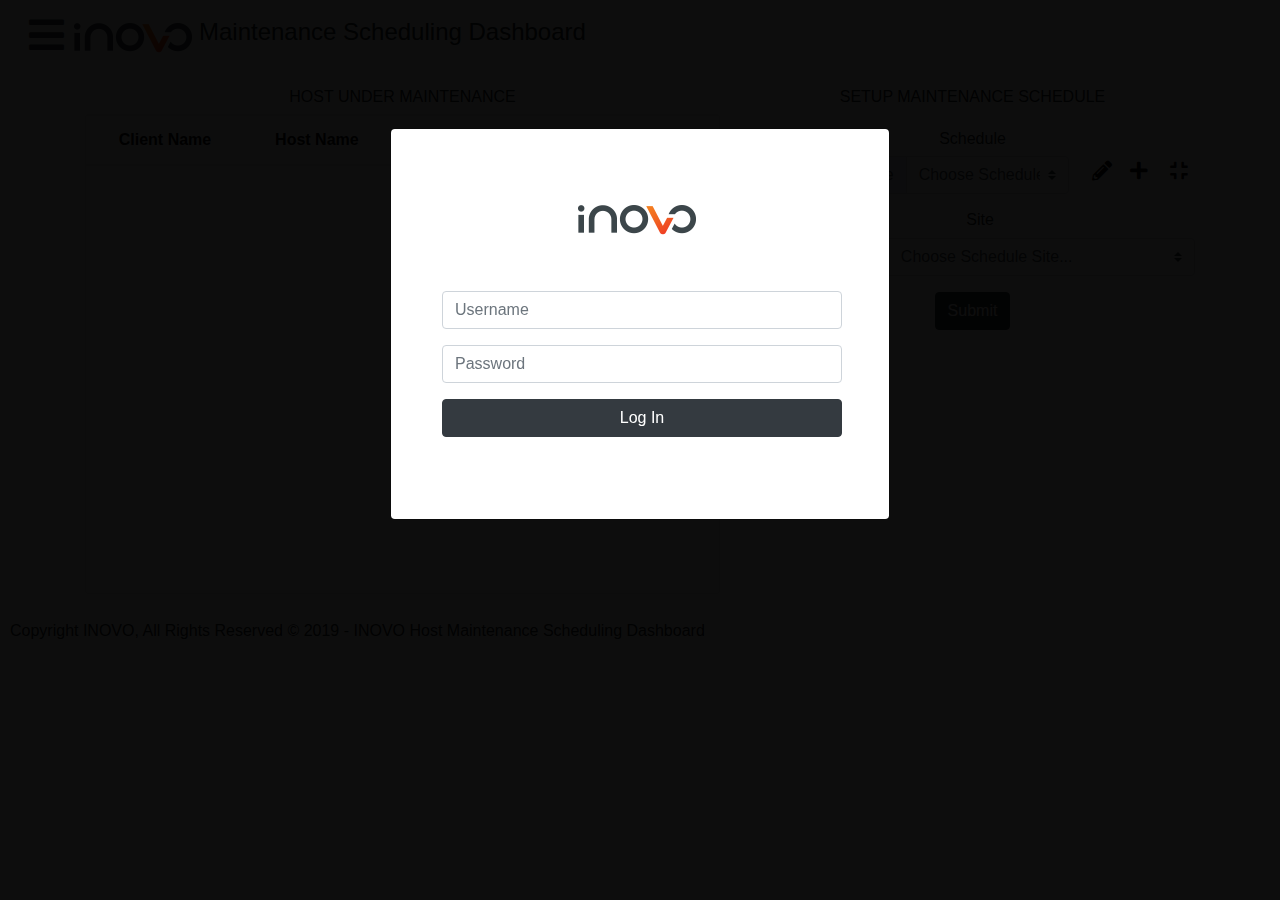
<file: hostMaintenanceScheduler.html>
<!DOCTYPE html>
<html>

<head>
    <meta charset="utf-8" />
    <meta name="viewport" content="width=device-width, initial-scale=1.0" />
    <title> Inovo Maintenance Schedule Dashboard</title>


    <!-- <script src="assets/js/alarmTable.js"></script> -->


   
    <!-- <script type="text/javascript" src="assets/bootstrap/js/bootstrap.js"></script> -->
    <!-- <script src="assets/js/Sidebar-Menu.js"></script> -->

    <!-- <script src="assets/js/alarmTable.js"></script> -->



    <link rel="shortcut icon" href="assets/images/tick-200x200_transparent__400x400 copy.ico"/>
    <link rel="stylesheet" href="assets/bootstrap/css/bootstrap.min.css">
    <link rel="stylesheet" href="assets/fonts/font-awesome.min.css">
    <link rel="stylesheet" href="assets/fonts/fontawesome-all.min.css">    
    
    <link rel="stylesheet" href="assets/css/Sidebar-Menu-1.css">
    <link rel="stylesheet" href="assets/css/Sidebar-Menu.css">
    <link rel="stylesheet" href="assets/css/styles.css">


    <script type="text/javascript" src="assets/js/maintenance.js"></script>
    <script type="text/javascript" src="assets/js/moment.js"></script>
    <script type="text/javascript" src="assets/js/jquery.min.js"></script>
    <script type="text/javascript" src="assets/bootstrap/js/bootstrap.js"></script>
    <!-- <script src="assets/js/Sidebar-Menu.js"></script> -->

</head>

<body onload="startPage()">
    <!-- ---------------------------------------------------------------------------------------------------------------------------------------- -->
    <!-- ---------------------------------------------------------------------------------------------------------------------------------------- -->
    <!-- NAVBAR  -->
    <!-- ---------------------------------------------------------------------------------------------------------------------------------------- -->
    <!-- ---------------------------------------------------------------------------------------------------------------------------------------- -->

    <!-- ---------------------------------------------------------------------------------------------------------------------------------------- -->
    <!-- button to open menu -->
    <!-- ---------------------------------------------------------------------------------------------------------------------------------------- -->
    <nav class="navbar navbar-expand-lg navbar-light bg-light">
        <div class="row" id="header_row" text-align="left">
            <div class="col-sm-1" id="col-Menu">
                <a class="btn btn-link" role="button" id="menu-toggle">
                    <i onclick="openMenu()" id="menu-button" class="fa fa-bars" style="color: rgb(60,70,74);font-size: 40px;"></i>
                </a>
            </div>

            <div class="col-md-2" id="col-Logo" style="margin-right: 10px;">
                <a class="navbar-brand">
                    <img src="assets/images/logo_inovo.png">
                </a>
            </div>
            <div id="col-Header" class="col-md-8" style="margin-top: 10px;">
                <h4>Maintenance Scheduling Dashboard</h4>
            </div>


            <!-- <div class="col-md-1">
                    <h2 id="timeStamp"></h2>
                </div>  -->
        </div>
    </nav>



    <!-- ---------------------------------------------------------------------------------------------------------------------------------------- -->
    <!-- ---------------------------------------------------------------------------------------------------------------------------------------- -->
    <!-- SIDEBAR MENU -->
    <!-- ---------------------------------------------------------------------------------------------------------------------------------------- -->
    <!-- ---------------------------------------------------------------------------------------------------------------------------------------- -->



    <div id="wrapper" style="display: none;">
        <div id="sidebar-wrapper">
            <ul class="sidebar-nav">
                <li class="sidebar-brand">
                    <span class="actions" style="font-size: 16px;">
                        <a class="login" id="loginUserId">esiwela(Administrator)</a>
                    </span>
                </li>
                <!-- <li>
                        <a href="#index-overiew">Overview Dashboard </a>
                    </li>
                    <li>
                        <a href="#">Settings</a>
                    </li> -->
                <li id="homeSiteLink"><a href="index.html#&amp;key=fbadbcbd-8db9-11e9-9924-d66f956b95a5"><i class="fas fa-home"></i> Monitoring Dashboard</a></li>
                <li id="hostManageLink"><a href="hostManagement.html#&amp;key=fbadbcbd-8db9-11e9-9924-d66f956b95a5"><i class="fas fa-server"></i> Host Management</a></li>
                <li id="serverMonitorThresholdLink"><a href="ServerMonitorThresholds.html#&amp;key=fbadbcbd-8db9-11e9-9924-d66f956b95a5"><i class="fas fa-hdd"></i> Server Monitor Threshold</a></li>
                <li>
                    <a data-toggle="modal" data-target="#modalLogout" href="#"><i class="fa fa-sign-out"></i>Logout</a>
                </li>
            </ul>
        </div>
    </div>


    <!-- ---------------------------------------------------------------------------------------------------------------------------------------- -->
    <!-- ---------------------------------------------------------------------------------------------------------------------------------------- -->
    <!-- MAIN BODY SECTION -->
    <!-- ---------------------------------------------------------------------------------------------------------------------------------------- -->
    <!-- ---------------------------------------------------------------------------------------------------------------------------------------- -->
    <div class="row">
        <div class="container">
            <div class="row">
                <div class="col-md-12">

                    <div class="row" style="text-align: center;">
                        <div class="col-md-7" style="margin-bottom: 25px; padding-top: 15px;">
                            <h6>HOST UNDER MAINTENANCE</h6>

                            <div class="card scrollingTableMaint">

                                <table class="table" id="completeMaintenanceTable" style="text-align: center;">
                                    <thead>
                                        <tr>
                                            <th style="color: rgb(0,0,0);">Client Name</th>
                                            <th style="color: rgb(0,0,0);">Host Name</th>
                                            <th style="color: rgb(0,0,0);">Metric</th>
                                            <th style="color: rgb(0,0,0);">Schedule</th>
                                            <th style="color: rgb(0,0,0);">Details</th>
                                        </tr>
                                    </thead>
                                    <tbody id="hostMaintenanceTable">
									</tbody>
                                </table>
                            </div>
                        </div>
                        <!-- ACTIVE SCHEDULES -->
                        <div class="col-md-5" style="padding-top: 15px;">
                            <h6>SETUP MAINTENANCE SCHEDULE </h6>

                            <!-- <div class="container">
                                <h6>SETUP HOST MAINTENANCE SCHEDULE </h6>
                                <div class="row" style="margin-bottom: 25px;">
                                    <div id="" class="col-md-6">
                                        <button type="button" class="btn btn-dark" data-toggle="collapse"
                                            data-target=".multi-collapse-filter">Create New Schedule</button>
                                    </div>
                                    <div id="" class="col-md-6">
                                        <button id="buttonResetSchedule" class="btn btn-dark" type="button"
                                            onclick="resetMaintenance()">Reset Host Maintenance</button>
                                    </div>
                                </div>
                            </div> -->

                            <!-- ---------------------------------------------------------------------------------------------------------------------------------------- -->
                            <!-- ---------------------------------------------------------------------------------------------------------------------------------------- -->
                            <!-- Collapse create Schedule -->
                            <!-- ---------------------------------------------------------------------------------------------------------------------------------------- -->
                            <!-- ---------------------------------------------------------------------------------------------------------------------------------------- -->

                            <!-- <div class="collapse multi-collapse-filter" id="multiCollapseExample1">
                                <div class="card card-body" style="background-color: rgb(189, 189, 189);">
                                    <div class="row">
                                        <div class="container">
                                            <div class="row">
                                                <div class="col-md-12">
                                                    <h6>Enter Schedule Name</h6>
                                                    <input type="text" class="form-control" id="newScheduleName"
                                                        placeholder="Create Name of Schedule ...">
                                                </div>
                                                <div class="col-md-6" style="padding-top: 15px;">
                                                    <h6>Schedule Frequency</h6>
                                                    <div class="input-group mb-3">
                                                        <div class="input-group-prepend">
                                                            <label class="input-group-text"
                                                                for="searchGroupSelect01">Frequency</label>
                                                        </div>
                                                        <select class="custom-select" id="selectScheduleFrequency">
                                                            <option selected="" value="undefined">Choose Schedule
                                                                Frequency...</option>
                                                            <option value="ONCE">Once</option>
                                                            <option value="DAILY">Every Day</option>
                                                            <option value="WEEKLY">Every Week</option>
                                                        </select>
                                                    </div>
                                                </div>
                                                <div class="col-md-6" style="padding-top: 15px;">
                                                    <h6>Enable Schedule</h6>
                                                    <div class="input-group mb-3">
                                                        <div class="input-group-prepend">
                                                            <label class="input-group-text"
                                                                for="searchGroupSelect01">Enable</label>
                                                        </div>
                                                        <select class="custom-select" id="selectScheduleEnabler">
                                                            <option selected="" value="undefined">Choose to Enable
                                                                Schedule...</option>
                                                            <option value="1">Enabled</option>
                                                            <option value="0">Disabled</option>
                                                        </select>
                                                    </div>
                                                </div>
                                                <div id="ScheduleStartDate" class="col-md-6">
                                                    <h6>Start Date</h6>
                                                    <input id="StartDate" type="date">
                                                </div>
                                                <div id="ScheduleStartTime" class="col-md-6">
                                                    <h6>Start Time</h6>
                                                    <input id="StartTime" type="time">
                                                </div>

                                                <div id="ScheduleEndDate" class="col-md-6">
                                                    <h6>End Date</h6>
                                                    <input id="EndDate" type="date">
                                                </div>
                                                <div id="ScheduleEndTime" class="col-md-6">
                                                    <h6>End Time</h6>
                                                    <input id="EndTime" type="time">
                                                </div>
                                                <div class="col-md-6" style="padding-top: 15px;">
                                                    <button onclick="createNewScheduleTemplate()" type="button"
                                                        class="btn btn-dark">Create</button>
                                                </div>
                                                <div class="col-md-6" style="padding-top: 15px;">
                                                    <button onclick="resetScheduler()" type="button"
                                                        class="btn btn-dark">Reset </button>
                                                </div>

                                            </div>
                                        </div>
                                    </div>
                                </div>
                            </div> -->


                            <!-- ---------------------------------------------------------------------------------------------------------------------------------------- -->
                            <!-- ---------------------------------------------------------------------------------------------------------------------------------------- -->
                            <!-- TABLE FOR SCHEDULE PREVIEW -->
                            <!-- ---------------------------------------------------------------------------------------------------------------------------------------- -->
                            <!-- ---------------------------------------------------------------------------------------------------------------------------------------- -->




                            <div class="container" style="padding-top: 15px;">
                                <h6>Schedule</h6>
                                <div class="row">

                                    <div class="col-md-9">

                                        <div class="input-group mb-3">
                                            <div class="input-group-prepend">
                                                <label class="input-group-text" for="searchGroupSelect01">Select
                                                    Schedule</label>
                                            </div>
                                            <select onchange="showScheduleSelected()" class="custom-select" id="selectSchedule"><option selected="" value="undefined">Choose Schedule...</option><option value="3">Daily Maintenance - 4 to 5</option><option value="5">Daily Maintenance 1</option><option value="13">Avon Daily Maintenance</option><option value="16">Daily Maintenance - Tsogo</option><option value="17">Daily Maintenance - 5 to 5:30</option><option value="18">Daily Maintenance - 5:30 to 6</option></select>
                                            <!--  <input type="text" class="form-control" id="selectScheduleDisplay"
                                                placeholder="This is the Selected Schedule..." value="" disabled> -->
                                        </div>

                                    </div>
                                    <div class="col-md-1" style="padding-left: 5px; padding-right: 5px; padding-top: 5px;">
                                        <a class="infoModalPress" data-toggle="modal" data-target=".schedule-modal" onclick="openEditScheduleModal(); " title="Click to EDIT a schedule">
                                            <i class="fas fa-pencil-alt" style="font-size: 20px;color: rgb(4,4,4);">
                                            </i>
                                        </a>
                                    </div>
                                    <div class="col-md-1" style="padding-left: 5px; padding-right: 5px; padding-top: 5px;">
                                        <a class="infoModalPress" data-toggle="modal" data-target=".host-create-maintain-modal-lg" onclick="openCreateScheduleModal(); " title="Click to create a NEW schedule">
                                            <i class="fas fa-plus" style="font-size: 20px;color: rgb(4,4,4);">
                                            </i>
                                        </a>
                                    </div>
                                    <div class="col-md-1" style="padding-left: 5px; padding-right: 0px; padding-top: 5px;">
                                        <a class="infoModalPress" onclick="toggleSelectedScheduleTable(); " title="Click to TOGGLE Selected Schedule table">
                                            <i class="fas fa-compress" style="font-size: 20px;color: rgb(4,4,4);">
                                            </i>
                                        </a>
                                    </div>


                                </div>
                            </div>
                            <div id="schedulesTableDiv" style="margin-bottom: 25px; padding-top: 15px;" hidden="">
                                <h6> Selected Schedule</h6>
                                <div class="card scrollingTablesched">
                                    <table class="table" id="completeScheduleTable" style="text-align: center;">
                                        <thead>
                                            <tr>
                                                <th style="color: rgb(0,0,0);">Schedule</th>
                                                <th style="color: rgb(0,0,0);">Frequency</th>
                                                <th style="color: rgb(0,0,0);">Start</th>
                                                <th style="color: rgb(0,0,0);">End</th>
                                            </tr>
                                        </thead>
                                        <tbody id="schedulesTable">

                                        </tbody>
                                    </table>
                                </div>
                                <h6 id="warningText" style="color: #ff0000; margin-top: 10px;"></h6>
                            </div>
                            <div class="container">
                                <div class="row">
                                    <div class="col-md-12" style="padding-right: 0px;">
                                        <h6>Site</h6>
                                        <div class="input-group mb-3">
                                            <div class="input-group-prepend">
                                                <label class="input-group-text" for="searchGroupSelect01">Site
                                                    Selection</label>
                                            </div>
                                            <select onchange="getHostList()" class="custom-select" id="selectSite"><option selected="" value="undefined">Choose Schedule Site...</option><option value="23">Avon</option><option value="33">Clientele</option><option value="27">Imperial Health</option><option value="14">Inovo PTA</option><option value="8">KingPrice</option><option value="32">Lancet</option><option value="24">Liberty</option><option value="18">Mango</option><option value="35">Medihelp</option><option value="29">Medipost</option><option value="19">Mendix-Seacom</option><option value="4">Nosa</option><option value="2">PinkElephant</option><option value="17">PSG</option><option value="20">Sage</option><option value="26">Scania</option><option value="31">Twinsaver</option><option value="21">WFS</option><option value="3">Xlink</option></select>
                                        </div>
                                    </div>
                                    <!-- --------------------------------------------------------------------------------- -->
                                    <!-- host select -->
                                    <!-- --------------------------------------------------------------------------------- -->
                                    <div id="selectHostDiv" class="col-md-12" hidden="">
                                        <h6>Host</h6>
                                        <div class="input-group mb-3">
                                            <div class="input-group-prepend">
                                                <label class="input-group-text" for="searchGroupSelect01">Host
                                                    Selection</label>
                                            </div>
                                            <select onchange="getAgentList()" class="custom-select" id="selectHost" disabled="">
                                                <option selected="" value="undefined">Choose Host...</option>
                                            </select>
                                        </div>
                                        <h6 id="AllHostWarning" style="color: #ff0000;" hidden="">ALL hosts are selected
                                            for maintenance.</h6>
                                    </div>

                                    <!-- --------------------------------------------------------------------------------- -->
                                    <!-- agent select -->
                                    <!-- --------------------------------------------------------------------------------- -->
                                    <div id="selectAgentDiv" class="col-md-12" hidden="">
                                        <h6>Agent</h6>
                                        <div class="input-group mb-3">
                                            <div class="input-group-prepend">
                                                <label class="input-group-text" for="searchGroupSelect01">Agent
                                                    Selection</label>
                                            </div>
                                            <select onchange="getServiceAndSourceList()" class="custom-select" id="selectAgent" disabled="">
                                                <option selected="" value="undefined">Choose Agent...</option>

                                            </select>
                                        </div>
                                    </div>
                                    <!-- --------------------------------------------------------------------------------- -->
                                    <!-- source select -->
                                    <!-- --------------------------------------------------------------------------------- -->
                                    <div id="selectSourceDiv" class="col-md-12" hidden="">
                                        <h6>Source</h6>
                                        <div class="input-group mb-3">
                                            <div class="input-group-prepend">
                                                <label class="input-group-text" for="searchGroupSelect01">Source
                                                    Selection</label>
                                            </div>
                                            <select class="custom-select" id="selectSource" disabled="">
                                                <option selected="" value="undefined">Choose Source...</option>

                                            </select>
                                        </div>
                                    </div>
                                    <!-- --------------------------------------------------------------------------------- -->
                                    <!-- Service select -->
                                    <!-- --------------------------------------------------------------------------------- -->
                                    <div id="selectServiceDiv" class="col-md-12" hidden="">
                                        <h6>Service</h6>
                                        <div class="input-group mb-3">
                                            <div class="input-group-prepend">
                                                <label class="input-group-text" for="searchGroupSelect01">Service
                                                    Selection</label>
                                            </div>
                                            <select class="custom-select" id="selectService" disabled="">
                                                <!-- <option selected="" value="">Choose Service...</option> -->
                                                <option selected="" value="All">All Services...</option>

                                            </select>
                                        </div>
                                        <h6>Metric Value</h6>
                                        <div class="input-group mb-3">
                                            <div class="input-group-prepend">
                                                <label class="input-group-text" for="searchGroupSelect01">Metric
                                                    Value Select</label>
                                            </div>
                                            <select class="custom-select" id="selectMetricValue">
                                                <option selected="" value="">Choose Metric Value...
                                                </option>
                                                <option value="Running">Running</option>
                                                <option value="Stopped">Stopped</option>
                                            </select>
                                        </div>

                                    </div>

                                </div>
                                <button id="btnCompleteHostSchedule" onclick="createHostMaintenanceSchedule()" type="button" class="btn btn-dark">Submit</button>
                            </div>

                            <!-- ----------------------------------------------------------------------------------------------------------------------------------------------->
                            <!-- ----------------------------------------------------------------------------------------------------------------------------------------------->
                            <!-- CREATE NEW SCHEDULE MODAL -->
                            <!-- ----------------------------------------------------------------------------------------------------------------------------------------------->
                            <!-- ----------------------------------------------------------------------------------------------------------------------------------------------->




                            <div class="modal fade host-create-maintain-modal-lg" tabindex="-1" role="dialog" aria-labelledby="myLargeModalLabel" aria-hidden="true">
                                <div class="modal-dialog">
                                    <div class="modal-content">
                                        <div class="modal-header">
                                            Create New Schedule

                                            <button type="button" class="close" data-dismiss="modal" aria-label="Close"><span aria-hidden="true">×</span>
                                            </button>
                                        </div>
                                        <!-- <div class="modal-body">
                                        <p>2 Create a schedule to be used during host maintenance.</p>
                                    </div> -->
                                        <!-- ---------------------------------------------------------------------------------------------------------------------------------------- -->
                                        <!-- ---------------------------------------------------------------------------------------------------------------------------------------- -->
                                        <!--SCHEDULE DETAILS  -->
                                        <!-- ---------------------------------------------------------------------------------------------------------------------------------------- -->
                                        <!-- ---------------------------------------------------------------------------------------------------------------------------------------- -->
                                        <div class="modal-body">
                                            <div class="container">
                                                <div class="row">
                                                    <!-- ---------------------------------------------------------------------------------------------------------------------------------------- -->
                                                    <!-- FREQUENCY AND ENABLED DETAILS  -->
                                                    <!-- ---------------------------------------------------------------------------------------------------------------------------------------- -->

                                                    <div class="col-md-12">
                                                        <h6>Enter Schedule Name</h6>
                                                        <input type="text" class="form-control" id="newScheduleName" placeholder="Create Name of Schedule ...">
                                                    </div>
                                                    <!-- ---------------------------------------------------------------------------------------------------------------------------------------- -->
                                                    <!-- START DATE DETAILS  -->
                                                    <!-- ---------------------------------------------------------------------------------------------------------------------------------------- -->

                                                    <div id="ScheduleStartDate" class="col-md-6">
                                                        <h6>Start Date</h6>
                                                        <input id="nStartDate" type="date">
                                                    </div>
                                                    <div id="ScheduleStartTime" class="col-md-3">
                                                        <h6>Start Time</h6>
                                                        <input id="StartTime" type="time">
                                                    </div>
                                                    <!-- ---------------------------------------------------------------------------------------------------------------------------------------- -->
                                                    <!-- END DATE DETAILS  -->
                                                    <!-- ---------------------------------------------------------------------------------------------------------------------------------------- -->

                                                    <div id="ScheduleEndDate" class="col-md-6" hidden="">
                                                        <h6>End Date</h6>
                                                        <input id="EndDate" type="date">
                                                    </div>
                                                    <div id="ScheduleEndTime" class="col-md-3">
                                                        <h6>End Time</h6>
                                                        <input id="EndTime" type="time">
                                                    </div>

                                                    <!-- ---------------------------------------------------------------------------------------------------------------------------------------- -->
                                                    <!-- SCHEDULE FREQUENCY DETAILS  -->
                                                    <!-- ---------------------------------------------------------------------------------------------------------------------------------------- -->

                                                    <div class="col-md-6" style="padding-top: 15px;">
                                                        <h6>Schedule Frequency</h6>

                                                        <div class="input-group">
                                                            <div class="input-group-prepend">
                                                                <div class="input-group-text">
                                                                    <label>
                                                                        <input onclick="checkRadio(1)" type="radio" id="radioOnce" value="ONCE"> Once
                                                                        <input onclick="checkRadio(2)" type="radio" id="radioDaily" value="DAILY"> Daily
                                                                        <input onclick="checkRadio(3)" type="radio" id="radioWeekly" value="WEEKLY"> Weekly
                                                                    </label>
                                                                </div>
                                                            </div>
                                                        </div>

                                                        <!-- <div class="input-group mb-3">
                                                        <div class="input-group-prepend">
                                                            <label class="input-group-text"
                                                                for="searchGroupSelect01">Frequency</label>
                                                        </div>
                                                        <select class="custom-select" id="selectScheduleFrequency">
                                                            <option selected="" value="undefined">Choose Schedule
                                                                Frequency...</option>
                                                            <option value="ONCE">Once</option>
                                                            <option value="DAILY">Every Day</option>
                                                            <option value="WEEKLY">Every Week</option>
                                                        </select>
                                                    </div> -->
                                                    </div>
                                                    <div class="col-md-6" style="padding-top: 15px;">
                                                        <h6>Enable Schedule</h6>
                                                        <!-- <div class="input-group mb-3">
                                                        <div class="input-group-prepend">
                                                            <label class="input-group-text"
                                                                for="searchGroupSelect01">Enable</label>
                                                        </div>
                                                        <select class="custom-select" id="selectScheduleEnabler">
                                                            <option selected="" value="undefined">Choose to Enable
                                                                Schedule...</option>
                                                            <option value="1">Enabled</option>
                                                            <option value="0">Disabled</option>
                                                        </select>
                                                    </div> -->

                                                        <div class="input-group">
                                                            <div class="input-group-prepend">
                                                                <div class="input-group-text">
                                                                    <label>
                                                                        <input type="radio" onclick="checkEnableSchedule(1)" aria-label="Radio button for following text input" id="radioEnable" value="1"> Enable
                                                                        <input type="radio" onclick="checkEnableSchedule(0)" aria-label="Radio button for following text input" id="radioDisable" value="0"> Disable
                                                                    </label>
                                                                </div>
                                                            </div>
                                                        </div>

                                                        <h6>Enable End Date</h6>

                                                        <div class="input-group">
                                                            <div class="input-group-prepend">
                                                                <div class="input-group-text">
                                                                    <label>
                                                                        <input onclick="enableEndDate(1)" id="enableEndDateRadio" type="radio" aria-label="Radio button for following text input"> Enable
                                                                        <input onclick="enableEndDate(0)" id="disableEndDateRadio" type="radio" aria-label="Radio button for following text input"> Disable
                                                                    </label>
                                                                </div>
                                                            </div>
                                                        </div>
                                                    </div>
                                                </div>
                                            </div>
                                        </div>

                                        <div class="modal-footer">
                                            <!-- <div class="col-md-6" style="padding-top: 15px;"> -->
                                            <button onclick="createNewScheduleTemplate()" type="button" class="btn btn-dark">Create</button>
                                            <!-- </div> -->
                                            <!-- <div class="col-md-6" style="padding-top: 15px;"> -->
                                            <button onclick="resetScheduler()" type="button" class="btn btn-dark">Reset
                                            </button>
                                            <!-- </div> -->

                                        </div>
                                    </div>
                                </div>


                                <!-- ---------------------------------------------------------------------------------------------------------------------------------------- -->
                                <!-- ---------------------------------------------------------------------------------------------------------------------------------------- -->
                                <!--TOAST MESSAGE -->
                                <!-- ---------------------------------------------------------------------------------------------------------------------------------------- -->
                                <!-- ---------------------------------------------------------------------------------------------------------------------------------------- -->

                                <div id="modalCreateSchToastAlert" class="toast" role="alert" aria-live="assertive" aria-atomic="true" style="position: absolute; top: 0; right: 0; background-color: rgb(209, 209, 209);">
                                    <div class="toast-header">
                                        <img class="rounded mr-2" src="assets/images/tick-200x200_transparent__400x400.png" alt="Toast icon alternate text" style="width: 20px;">
                                        <strong id="toastTitleModalSch" class="mr-auto"></strong>
                                        <!-- <small>Note</small> -->
                                        <button type="button" class="ml-2 mb-1 close" data-dismiss="toast" aria-label="Close">
                                            <span aria-hidden="true">×</span>
                                        </button>
                                    </div>
                                    <div class="toast-body" id="toastMessageModalSch">

                                    </div>
                                </div>

                            </div>

                            <!-- ---------------------------------------------------------------------------------------------------------------------------------------- -->
                            <!-- ---------------------------------------------------------------------------------------------------------------------------------------- -->
                            <!-- MODAL: EDIT SCHEDULE DETAILS  -->
                            <!-- ---------------------------------------------------------------------------------------------------------------------------------------- -->
                            <!-- ---------------------------------------------------------------------------------------------------------------------------------------- -->


                            <div class="modal fade schedule-modal" tabindex="-1" role="dialog" aria-labelledby="myLargeModalLabel" aria-hidden="true">
                                <div class="modal-dialog">
                                    <div class="modal-content">
                                        <div class="modal-header">
                                            Edit Schedule Details
                                            <button type="button" class="close" data-dismiss="modal" aria-label="Close"><span aria-hidden="true">×</span>
                                            </button>
                                        </div>
                                        <!-- ---------------------------------------------------------------------------------------------------------------------------------------- -->
                                        <!-- ---------------------------------------------------------------------------------------------------------------------------------------- -->
                                        <!-- SCHEDULE DETAILS  -->
                                        <!-- ---------------------------------------------------------------------------------------------------------------------------------------- -->
                                        <!-- ---------------------------------------------------------------------------------------------------------------------------------------- -->
                                        <div class="modal-body">
                                            <div class="row">
                                                <div class="container">
                                                    <div class="row">
                                                        <!-- ---------------------------------------------------------------------------------------------------------------------------------------- -->
                                                        <!-- FREQUENCY AND ENABLED DETAILS  -->
                                                        <!-- ---------------------------------------------------------------------------------------------------------------------------------------- -->

                                                        <div class="col-md-12" id="selectEditScheduleDIV" hidden="">

                                                            <div class="input-group mb-3">
                                                                <div class="input-group-prepend">
                                                                    <label class="input-group-text" for="searchGroupSelect01">Select
                                                                        Schedule</label>
                                                                </div>
                                                                <select onchange="populateEditTextboxesAfterSelect()" class="custom-select" id="selectEditSchedule">

                                                                </select>
                                                                <!--  <input type="text" class="form-control" id="selectScheduleDisplay"
                                                                            placeholder="This is the Selected Schedule..." value="" disabled> -->
                                                            </div>

                                                        </div>



                                                        <div class="col-md-12">
                                                            <h6>Enter Schedule Name</h6>
                                                            <input type="text" class="form-control" id="editScheduleName" placeholder="Edit Name of Schedule ...">
                                                        </div>

                                                        <!-- ---------------------------------------------------------------------------------------------------------------------------------------- -->
                                                        <!-- START DATE DETAILS  -->
                                                        <!-- ---------------------------------------------------------------------------------------------------------------------------------------- -->

                                                        <div id="editScheduleStartDate" class="col-md-6">
                                                            <h6>Start Date</h6>
                                                            <input id="editStartDate" type="date">
                                                        </div>
                                                        <div id="editScheduleStartTime" class="col-md-3">
                                                            <h6>Start Time</h6>
                                                            <input id="editStartTime" type="time">
                                                        </div>
                                                        <!-- ---------------------------------------------------------------------------------------------------------------------------------------- -->
                                                        <!-- END DATE DETAILS  -->
                                                        <!-- ---------------------------------------------------------------------------------------------------------------------------------------- -->
                                                        <div id="editScheduleEndDate" class="col-md-6">
                                                            <h6>End Date</h6>
                                                            <input id="editEndDate" type="date">
                                                        </div>
                                                        <div id="editScheduleEndTime" class="col-md-3">
                                                            <h6>End Time</h6>
                                                            <input id="editEndTime" type="time">
                                                        </div>
                                                        <!-- <div class="col-md-6" style="padding-top: 15px;">
                                                        <h6>Schedule Frequency</h6>
                                                        <div class="input-group mb-3">
                                                            <div class="input-group-prepend">
                                                                <label class="input-group-text"
                                                                    for="searchGroupSelect01">Frequency</label>
                                                            </div>
                                                            <select class="custom-select"
                                                                id="editSelectScheduleFrequency">
                                                                <option selected="" value="undefined">Choose
                                                                    Schedule
                                                                    Frequency...</option>
                                                                <option value="ONCE">Once</option>
                                                                <option value="DAILY">Every Day</option>
                                                                <option value="WEEKLY">Every Week</option>
                                                            </select>
                                                        </div>
                                                    </div> -->

                                                        <!-- <div class="col-md-6" style="padding-top: 15px;">
                                                        <h6>Enable Schedule</h6>
                                                        <div class="input-group mb-3">
                                                            <div class="input-group-prepend">
                                                                <label class="input-group-text"
                                                                    for="searchGroupSelect01">Enable</label>
                                                            </div>
                                                            <select onchange="checkAffectedMaintenance()"
                                                                class="custom-select" id="editSelectScheduleEnabler">
                                                                <option selected="" value="undefined">Choose to Enable
                                                                    Schedule...</option>
                                                                <option value="1">Enabled</option>
                                                                <option value="0">Disabled</option>
                                                            </select>
                                                        </div>
                                                    </div> -->



                                                        <!-- ---------------------------------------------------------------------------------------------------------------------------------------- -->
                                                        <!-- SCHEDULE FREQUENCY DETAILS  -->
                                                        <!-- ---------------------------------------------------------------------------------------------------------------------------------------- -->

                                                        <div class="col-md-6" style="padding-top: 15px;">
                                                            <h6>Schedule Frequency</h6>

                                                            <div class="input-group">
                                                                <div class="input-group-prepend">
                                                                    <div class="input-group-text">
                                                                        <label>
                                                                            <input onclick="checkEditRadio(1)" type="radio" id="radioEditOnce" value="ONCE"> Once
                                                                            <input onclick="checkEditRadio(2)" type="radio" id="radioEditDaily" value="DAILY"> Daily
                                                                            <input onclick="checkEditRadio(3)" type="radio" id="radioEditWeekly" value="WEEKLY"> Weekly
                                                                        </label>
                                                                    </div>
                                                                </div>
                                                            </div>

                                                            <!-- <div class="input-group mb-3">
                                                            <div class="input-group-prepend">
                                                                <label class="input-group-text"
                                                                    for="searchGroupSelect01">Frequency</label>
                                                            </div>
                                                            <select class="custom-select" id="selectScheduleFrequency">
                                                                <option selected="" value="undefined">Choose Schedule
                                                                    Frequency...</option>
                                                                <option value="ONCE">Once</option>
                                                                <option value="DAILY">Every Day</option>
                                                                <option value="WEEKLY">Every Week</option>
                                                            </select>
                                                        </div> -->
                                                        </div>
                                                        <div class="col-md-6" style="padding-top: 15px;">
                                                            <h6>Enable Schedule</h6>
                                                            <!-- <div class="input-group mb-3">
                                                            <div class="input-group-prepend">
                                                                <label class="input-group-text"
                                                                    for="searchGroupSelect01">Enable</label>
                                                            </div>
                                                            <select class="custom-select" id="selectScheduleEnabler">
                                                                <option selected="" value="undefined">Choose to Enable
                                                                    Schedule...</option>
                                                                <option value="1">Enabled</option>
                                                                <option value="0">Disabled</option>
                                                            </select>
                                                        </div> -->

                                                            <div class="input-group">
                                                                <div class="input-group-prepend">
                                                                    <div class="input-group-text">
                                                                        <label>
                                                                            <input type="radio" onclick="checkEnableEditSchedule(1)" aria-label="Radio button for following text input" id="radioEditEnable" value="1"> Enable
                                                                            <input type="radio" onclick="checkEnableEditSchedule(0)" aria-label="Radio button for following text input" id="radioEditDisable" value="0"> Disable
                                                                        </label>
                                                                    </div>
                                                                </div>
                                                            </div>

                                                            <!-- <h6>Enable End Date</h6>

                                                        <div class="input-group">
                                                            <div class="input-group-prepend">
                                                                <div class="input-group-text">
                                                                    <label>
                                                                        <input onclick="enableEndDate(1)"
                                                                            id="enableEndDateRadio" type="radio"
                                                                            aria-label="Radio button for following text input"
                                                                            id="radioEditYes"> Enable
                                                                        <input onclick="enableEndDate(0)"
                                                                            id="disableEndDateRadio" type="radio"
                                                                            aria-label="Radio button for following text input"
                                                                            id="radioEditNo"> Disable
                                                                    </label>
                                                                </div>
                                                            </div>
                                                        </div> -->
                                                        </div>


                                                    </div>
                                                </div>
                                            </div>
                                        </div>
                                        <div class="modal-footer">
                                            <button id="btnUpdateSchedule" onclick="editScheduleTemplate()" type="button" data-dismiss="modal" class="btn btn-dark">Update
                                                Schedule</button>
                                            <!-- <button type="button" class="btn btn-dark"  aria-label="Close">Close Window</button> -->
                                        </div>
                                    </div>
                                </div>



                                <!-- ---------------------------------------------------------------------------------------------------------------------------------------- -->
                                <!-- ---------------------------------------------------------------------------------------------------------------------------------------- -->
                                <!--TOAST MESSAGE -->
                                <!-- ---------------------------------------------------------------------------------------------------------------------------------------- -->
                                <!-- ---------------------------------------------------------------------------------------------------------------------------------------- -->

                                <div id="modalEditSchToastAlert" class="toast" role="alert" aria-live="assertive" aria-atomic="true" style="position: absolute; top: 0; right: 0; background-color: rgb(209, 209, 209);">
                                    <div class="toast-header">
                                        <img class="rounded mr-2" src="assets/images/tick-200x200_transparent__400x400.png" alt="Toast icon alternate text" style="width: 20px;">
                                        <strong id="toastTitleModalEditSch" class="mr-auto"></strong>
                                        <!-- <small>Note</small> -->
                                        <button type="button" class="ml-2 mb-1 close" data-dismiss="toast" aria-label="Close">
                                            <span aria-hidden="true">×</span>
                                        </button>
                                    </div>
                                    <div class="toast-body" id="toastMessageModalEditSch">

                                    </div>
                                </div>








                            </div>
                            <!-- ---------------------------------------------------------------------------------------------------------------------------------------- -->
                            <!-- ---------------------------------------------------------------------------------------------------------------------------------------- -->
                            <!-- modal for login -->
                            <!-- ---------------------------------------------------------------------------------------------------------------------------------------- -->
                            <!-- ---------------------------------------------------------------------------------------------------------------------------------------- -->

                            <div id="modal-login" class="modal fade show" tabindex="-1" role="dialog" style="display: none;">
                                <div class="modal-dialog" role="document">
                                    <div class="modal-content">

                                        <div class="modal-body">
                                            <div>
                                                <div>
                                                    <div class="row">
                                                        <div id="log-col" class="col-md-6 col-xl-12">
                                                            <form id="login-form" method="POST" style="width: 400px;">
                                                                <h2 class="sr-only">Login Form</h2>
                                                                <div class="illustration">
                                                                    <img id="logo-inovo" src="assets/images/logo_inovo.png">
                                                                </div>
                                                                <div class="form-group">
                                                                    <input id="username-login" class="form-control" type="text" placeholder="Username" name="Username">
                                                                </div>
                                                                <div class="form-group">
                                                                    <input id="password-login" class="form-control" type="password" name="Password" placeholder="Password">
                                                                </div>
                                                                <div>
                                                                    <p id="errorMessage" style="color: red;"></p>
                                                                </div>
                                                                <div class="form-group">
                                                                    <button id="logInBtn" onclick="checkAuth()" class="btn btn-dark btn-block" type="button">Log
                                                                        In</button>
                                                                </div>
                                                            </form>
                                                        </div>
                                                    </div>
                                                </div>
                                            </div>
                                        </div>
                                    </div>
                                </div>
                            </div>

                        </div>
                    </div>
                    <!-- ---------------------------------------------------------------------------------------------->
                    <!-- ---------------------------------------------------------------------------------------------->
                    <!-- Modal to LOGOUT-->
                    <!-- ---------------------------------------------------------------------------------------------->
                    <!-- ---------------------------------------------------------------------------------------------->
                    <div class="modal fade" id="modalLogout" tabindex="-1" role="dialog" aria-labelledby="modelTitleId" aria-hidden="true">
                        <div class="modal-dialog" role="document">
                            <div class="modal-content">
                                <div class="modal-header">
                                    <h5 class="modal-title">LOGOUT</h5>
                                    <button type="button" class="close" data-dismiss="modal" aria-label="Close">
                                        <span aria-hidden="true">×</span>
                                    </button>
                                </div>
                                <div class="modal-body">
                                    <div class="container-fluid">
                                        Would you like to logout?
                                    </div>
                                </div>
                                <div class="modal-footer">
                                    <button type="button" class="btn btn-secondary" data-dismiss="modal" style="width: 230px;">Close</button>
                                    <button type="button" onclick="logOutofDashboard(); startPage();" data-dismiss="modal" class="btn btn-primary" style="width: 230px;">Logout</button>
                                </div>
                            </div>
                        </div>
                    </div>

                    <!-- ---------------------------------------------------------------------------------------------------------------------------------------- -->
                    <!-- ---------------------------------------------------------------------------------------------------------------------------------------- -->
                    <!--TOAST MESSAGE -->
                    <!-- ---------------------------------------------------------------------------------------------------------------------------------------- -->
                    <!-- ---------------------------------------------------------------------------------------------------------------------------------------- -->

                    <div id="mainPageToastAlert" class="toast" role="alert" aria-live="assertive" aria-atomic="true" style="position: absolute; top: 0; right: 0; background-color: rgb(209, 209, 209);">
                        <div class="toast-header">
                            <img class="rounded mr-2" src="assets/images/tick-200x200_transparent__400x400.png" alt="Toast icon alternate text" style="width: 20px;">
                            <strong id="toastTitle" class="mr-auto"></strong>
                            <!-- <small>Note</small> -->
                            <button type="button" class="ml-2 mb-1 close" data-dismiss="toast" aria-label="Close">
                                <span aria-hidden="true">×</span>
                            </button>
                        </div>
                        <div class="toast-body" id="toastMessage">

                        </div>
                    </div>


                </div>
            </div>

        </div>

        <footer style="margin-left: 25px;">
            <p> Copyright INOVO, All Rights Reserved © 2019 - INOVO Host Maintenance Scheduling Dashboard </p>
        </footer>
    </div>



<!-- ---------------------------------------------------------------------------------------------------------------------------------------- -->
<!-- ---------------------------------------------------------------------------------------------------------------------------------------- -->
<!-- Modal for maintenance Details -->
<!-- ---------------------------------------------------------------------------------------------------------------------------------------- -->
<!-- ---------------------------------------------------------------------------------------------------------------------------------------- -->

<div class="modal fade host-maintain-modal-lg" tabindex="-1" role="dialog" aria-labelledby="myLargeModalLabel" aria-hidden="true">
    <div class="modal-dialog modal-lg">
        <div class="modal-content">
            <div class="modal-header">
                <div class="col">
                    <h4 class="modal-title">Maintenance Schedule ID: <span id="idData"></span><p></p>
                    </h4>
                    <h6 class="modal-title">
                        <strong>
                            <p id="messageData"></p>
                        </strong>
                    </h6>
                </div>
                <button type="button" class="close" data-dismiss="modal" aria-label="Close"><span aria-hidden="true"></span>X</button>
            </div>
            <div class="modal-body">
                <div>
                    <div class="container">
                        <div class="row">
                            <div class="col">
                                <p class="text-center"><span class="fa-stack"><i class="fa fa-building text-primary fa-stack-2x" style="font-size: 34px;width: 49px;margin: -9px;"></i><br>
                                        <br>
                                    </span><br>

                                    <span class="text-uppercase text-muted h6">sitename</span><br>
                                    <span id="sitenameData" class="p-0" style="color: rgb(42,77,112);"><br><br><br><br>
                                    </span></p>
                            </div>
                            <div class="col">
                                <p class="text-center"><span class="fa-stack"><i class="fas fa-laptop text-primary fa-stack-2x" style="font-size: 34px;width: 49px;margin: -9px;"></i><br>
                                        <br>
                                    </span><br>

                                    <span class="text-uppercase text-muted h6">hostname</span><br>
                                    <span id="hostnameData" class="p-0" style="color: rgb(42,77,112);"><br><br><br><br></span></p>
                            </div>
                            <div class="col">
                                <p class="text-center"><span class="fa-stack"><i class="fas fa-clipboard-list text-primary fa-stack-2x" style="font-size: 34px;width: 49px;margin: -9px;"></i><br>
                                        <br>
                                    </span><br>

                                    <span class="text-uppercase text-muted h6">schedule name</span><br>
                                    <span id="scheduleNameData" class="p-0" style="color: rgb(42,77,112);"><br><br><br><br></span></p>
                            </div>
                        </div>
                    </div>
                </div>
            </div>
            <div class="modal-body">
                <div>
                    <div class="container">
                        <!-- Client details -->
                        <div class="row">
                            <div class="col">
                                <p class="text-center"><span class="fa-stack"><i class="fas fa-calendar-alt text-primary fa-stack-2x" style="font-size: 34px;width: 49px;margin: -9px;"></i><br>
                                        <br>
                                    </span><br>

                                    <span class="text-uppercase text-muted h6">Frequency</span><br>
                                    <span id="frequencyData" class="p-0" style="color: rgb(42,77,112);"><br><br><br><br>
                                    </span></p>
                            </div>
                            <div class="col">
                                <p class="text-center"><span class="fa-stack"><i class="fa fa-calendar-check-o text-primary fa-stack-2x" style="font-size: 34px;width: 49px;margin: -9px;"></i><br>
                                        <br>
                                    </span><br>

                                    <span class="text-uppercase text-muted h6">Start Date</span><br>
                                    <span id="startDateData" class="p-0" style="color: rgb(42,77,112);"><br><br><br><br></span></p>
                            </div>
                            <div class="col">
                                <p class="text-center"><span class="fa-stack"><i class="fa fa-calendar-times-o text-primary fa-stack-2x" style="font-size: 34px;width: 49px;margin: -9px;"></i><br>
                                        <br>
                                    </span><br>

                                    <span class="text-uppercase text-muted h6">End Date</span><br>
                                    <span id="endDateData" class="p-0" style="color: rgb(42,77,112);"><br><br><br><br>
                                    </span>
                                </p>
                            </div>
                        </div>
                    </div>
                </div>
            </div>
            <div class="modal-body">
                <div>
                    <div class="container">
                        <!-- Date details -->
                        <div class="row">
                            <div class="col">
                                <p class="text-center"><span class="fa-stack"><i class="fas fa-server text-primary fa-stack-2x" style="font-size: 34px;width: 49px;margin: -9px;"></i><br>
                                        <br>
                                    </span><br>
                                    <span class="text-uppercase text-muted h6">source</span><br>
                                    <span id="sourceData" class="p-0" style="color: rgb(42,77,112);"><br><br><br><br></span></p>
                            </div>
                            <div class="col">
                                <p class="text-center"><span class="fa-stack"><i class="fas fa-ruler-combined text-primary fa-stack-2x" style="font-size: 34px;width: 49px;margin: -9px;"></i><br>
                                        <br>
                                    </span><br>

                                    <span class="text-uppercase text-muted h6">Metric</span><br>
                                    <span id="metricData" class="p-0" style="color: rgb(42,77,112);"><br><br><br><br></span></p>
                            </div>
                            <div class="col">
                                <p class="text-center"><span class="fa-stack"><i class="fa fa-chart-line text-primary fa-stack-2x" style="font-size: 34px;width: 49px;margin: -9px;"></i><br>
                                        <br>
                                    </span><br>

                                    <span class="text-uppercase text-muted h6">Metric value</span><br>
                                    <span id="metricValueData" class="p-0" style="color: rgb(42,77,112);"><br><br><br><br>
                                    </span>
                                </p>
                            </div>
                        </div>
                    </div>
                </div>
            </div>
            <div class="modal-footer">
                <button type="button" id="btnDeleteSchedule" class="btn btn-danger" data-dismiss="modal" style="width: 230px;">Delete Schedule</button>
                <button type="button" class="btn btn-dark" data-dismiss="modal" style="width: 230px;">Close</button>
            </div>
        </div>
    </div>
</div>




</div>
</body>
</html>
</file>
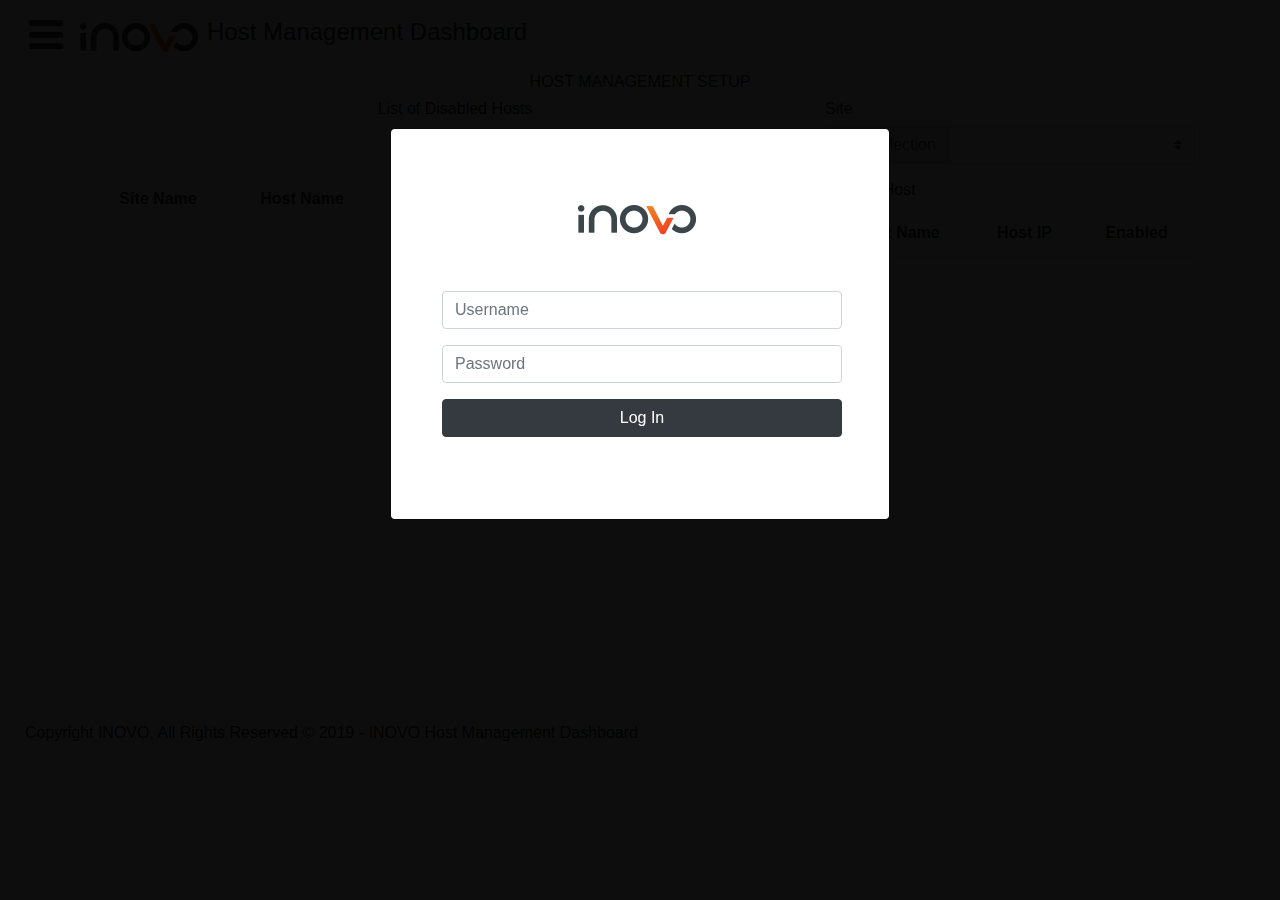
<file: hostManagement.html>
<!DOCTYPE html>
<html>

<head>
    <meta charset="utf-8" />
    <meta name="viewport" content="width=device-width, initial-scale=1.0" />
    <title> Inovo Host Management Dashboard</title>



    <link rel="shortcut icon" href="assets/images/tick-200x200_transparent__400x400 copy.ico" />
    <!-- <script src="assets/js/alarmTable.js"></script> -->


    <link rel="stylesheet" href="assets/bootstrap/css/bootstrap.min.css">
    <link rel="stylesheet" href="assets/fonts/font-awesome.min.css">
    <link rel="stylesheet" href="assets/fonts/fontawesome-all.min.css">
    <link rel="stylesheet" href="assets/fonts/fontawesome-all.min.css">
    <link rel="stylesheet" href="assets/fonts/font-awesome.min.css">
    <link rel="stylesheet" href="assets/css/Sidebar-Menu-1.css">
    <link rel="stylesheet" href="assets/css/Sidebar-Menu.css">
    <link rel="stylesheet" href="assets/css/styles.css">


    <script src="assets/js/hostManagement.js"></script>
    <script src="assets/js/jquery.min.js"></script>
    <script src="assets/bootstrap/js/bootstrap.min.js"></script>
    <!-- <script src="assets/js/Sidebar-Menu.js"></script> -->

</head>

<body onload="startPage()">
    <!-- ---------------------------------------------------------------------------------------------------------------------------------------- -->
    <!-- ---------------------------------------------------------------------------------------------------------------------------------------- -->
    <!--NAVBAR  -->
    <!-- ---------------------------------------------------------------------------------------------------------------------------------------- -->
    <!-- ---------------------------------------------------------------------------------------------------------------------------------------- -->
    <nav class="navbar navbar-expand-lg navbar-light bg-light">
        <div class="row" id="header_row" text-align="left">
            <div class="col-sm-1" id="col-Menu">
                <a class="btn btn-link" role="button" id="menu-toggle">
                    <i onclick="openMenu()" id="menu-button" class="fa fa-bars"
                        style="color: rgb(60,70,74);font-size: 40px;"></i>
                </a>
            </div>

            <div class="col-md-2" id="col-Logo" style="margin-right: 20px; margin-left: 10px;">
                <a class="navbar-brand">
                    <img src="assets/images/logo_inovo.png">
                </a>
            </div>
            <div id="col-Header" class="col-md-8" style="margin-top: 10px;">
                <h4>Host Management Dashboard</h4>
            </div>
        </div>
    </nav>

    <!-- ---------------------------------------------------------------------------------------------------------------------------------------- -->
    <!-- ---------------------------------------------------------------------------------------------------------------------------------------- -->
    <!-- SIDEBAR MENU -->
    <!-- ---------------------------------------------------------------------------------------------------------------------------------------- -->
    <!-- ---------------------------------------------------------------------------------------------------------------------------------------- -->



    <div id="wrapper" style="display: none;">
        <div id="sidebar-wrapper">
            <ul class="sidebar-nav">
                <li class="sidebar-brand">
                    <span class="actions" style="font-size: 16px;">
                        <a class="login" id="loginUserId"></a>
                    </span>
                </li>
                <!-- <li>
                        <a href="#index-overiew">Overview Dashboard </a>
                    </li>
                    <li>
                        <a href="#">Settings</a>
                    </li> -->
                <li id="homeSiteLink">
                    <!-- <a href="index.html#"><i class="fas fa-hammer"></i>Central Monitoring Dashboard</a> -->
                </li>

                <li id="serverMonitorThresholdLink">

                </li>
                <li id="hostMaintenanceLink">

                </li>
                <li>
                    <a data-toggle="modal" data-target="#modalLogout" href="#"><i class="fa fa-sign-out"></i>Logout</a>
                </li>
            </ul>
        </div>
    </div>


    <!-- ---------------------------------------------------------------------------------------------------------------------------------------- -->
    <!-- ---------------------------------------------------------------------------------------------------------------------------------------- -->
    <!-- MAIN BODY SECTION -->
    <!-- ---------------------------------------------------------------------------------------------------------------------------------------- -->
    <!-- ---------------------------------------------------------------------------------------------------------------------------------------- -->
    <div class="row" style="text-align: center;">
        <div class="container">
            <div class="container">
                <h6> HOST MANAGEMENT SETUP </h6>
                <div class="row">
                    <div class="col-md-8">
                        <!-- <h6>Enable Host</h6>
                        <div class="input-group mb-3">
                            <div class="input-group-prepend">
                                <label class="input-group-text" for="searchGroupSelect01">Enable Host</label>
                            </div>
                            <select onchange="getSiteList()" class="custom-select" id="selectHostEnable">
                                <option  selected="" value="undefined">Do you want to Enable/Disable
                                    Host?</option>
                                <option id="Disabled" value="0">Enable</option>
                                <option id="Enabled" value="1">Disable</option>
                            </select>
                        </div> -->

                        <H6>List of Disabled Hosts</H6>

                        <div class="scrollingTable">
                            <table class="table" id="disabledHostsLists" style="text-align: center;">
                                <thead>
                                    <tr>
                                        <th width="116px;">Site Name</th>
                                        <th width="172px;">Host Name</th>
                                        <th width="130px">Host IP</th>
                                        <th width="95px">No. of Agents Disabled</th>
                                        <th width="95px">Host Disabled</th>
                                        <th width="85px">Details</th>
                                    </tr>
                                </thead>
                                <tbody id="enabledSites">

                                </tbody>
                            </table>

                        </div>

                        <!-- <H6>List of Partially Disabled Hosts</H6>

                        <div class="row">
                            <div class="input-group mb-3">
                                <div class="input-group-prepend">
                                    <label class="input-group-text" for="searchGroupSelect01">Site Selection</label>
                                </div>
                                <select onchange="getEnableHostList()" class="custom-select" id="selectSite">

                                </select>
                            </div>

                            <div class="card scrollingTableII">
                                <table class="table" id="disabledHostsLists" style="text-align: center;">
                                    <thead>
                                        <tr>
                                            <th>Site Name</th>
                                            <th>Host Name</th>
                                            <th>Host IP</th>
                                            <th>Agent Disabled</th>
                                            <th>Is Host Disabled</th>
                                            <th>Details</th>
                                        </tr>
                                    </thead>
                                    <tbody id="enabledSites">
                                       
                                    </tbody>
                                </table>

                            </div>
                        </div> -->


                    </div>
                    <div class="col-md-4">
                        <div class="row" id="rowDisableHost">
                            <h6>Site</h6>
                            <div class="input-group mb-3">
                                <div class="input-group-prepend">
                                    <label class="input-group-text" for="searchGroupSelect01">Site
                                        Selection</label>
                                </div>
                                <select onchange="getEnableHostList()" class="custom-select" id="selectSite">

                                </select>
                            </div>
                            <h6>Disable Host</h6>
                            <table class="table" id="sitesListsTable" style="text-align: center;">
                                <thead>
                                    <tr>
                                        <th>Host Name</th>
                                        <th>Host IP</th>
                                        <th>Enabled</th>
                                    </tr>
                                </thead>
                                <tbody id="enabledHosts">

                                </tbody>
                            </table>
                        </div>


                    </div>
                    <!-- <div class="col-md-4">
                        <h6>Host</h6>
                        <div class="input-group mb-3">
                            <div class="input-group-prepend">
                                <label class="input-group-text" for="searchGroupSelect01">Host
                                    Selection</label>
                            </div>
                            <select  class="custom-select" id="selectHost" disabled>
                                <option selected="" value="undefined">Choose Host...</option>
                            </select>
                        </div>
                    </div>
                    <div class="col-md-6" hidden>
                        <h6>Set Host</h6>
                        <div class="input-group mb-3">
                            <div class="input-group-prepend">
                                <label class="input-group-text" for="searchGroupSelect01">Set Host</label>
                            </div>
                            <select class="custom-select" id="selectEnabler" disabled>
                                <option selected="" value="undefined">Choose to Enable
                                    Host...</option>
                                
                            </select>
                        </div>
                    </div> -->

                </div>

                <div class="row" style="text-align: center;">
                    <div class="col-md-12">
                    </div>
                </div>
                <!-- <button id="btnCompleteHostSchedule" onclick="retrieveHostIDsForUpdate()" type="button"
                    class="btn btn-dark">Update Host</button> -->
            </div>
        </div>

    </div>



    <!-- ---------------------------------------------------------------------------------------------------------------------------------------- -->
    <!-- ---------------------------------------------------------------------------------------------------------------------------------------- -->
    <!-- modal for LOGIN -->
    <!-- ---------------------------------------------------------------------------------------------------------------------------------------- -->
    <!-- ---------------------------------------------------------------------------------------------------------------------------------------- -->

    <div id="modal-login" class="modal fade show" tabindex="-1" role="dialog">
        <div class="modal-dialog" role="document">
            <div class="modal-content">

                <div class="modal-body">
                    <div class="row">
                        <div id="log-col" class="col-md-6 col-xl-12">
                            <form id="login-form" method="POST" style="width: 400px;">
                                <h2 class="sr-only">Login Form</h2>
                                <div class="illustration">
                                    <img id="logo-inovo" src="assets/images/logo_inovo.png" />
                                </div>
                                <div class="form-group">
                                    <input id="username-login" class="form-control" type="text" placeholder="Username"
                                        name="Username">
                                </div>
                                <div class="form-group">
                                    <input id="password-login" class="form-control" type="password" name="Password"
                                        placeholder="Password">
                                </div>
                                <div>
                                    <p id="errorMessage" style="color: red;"></p>
                                </div>
                                <div class="form-group">
                                    <button id="logInBtn" onclick="checkAuth()" class="btn btn-dark btn-block"
                                        type="button">Log
                                        In</button>
                                </div>
                            </form>
                        </div>
                    </div>
                </div>
            </div>
        </div>
    </div>

    <!-- ---------------------------------------------------------------------------------------------->
    <!-- ---------------------------------------------------------------------------------------------->
    <!-- Modal to LOGOUT-->
    <!-- ---------------------------------------------------------------------------------------------->
    <!-- ---------------------------------------------------------------------------------------------->
    <div class="modal fade" id="modalLogout" tabindex="-1" role="dialog" aria-labelledby="modelTitleId"
        aria-hidden="true">
        <div class="modal-dialog" role="document">
            <div class="modal-content">
                <div class="modal-header">
                    <h5 class="modal-title">LOGOUT</h5>
                    <button type="button" class="close" data-dismiss="modal" aria-label="Close">
                        <span aria-hidden="true">&times;</span>
                    </button>
                </div>
                <div class="modal-body">
                    <div class="container-fluid">
                        Would you like to logout?
                    </div>
                </div>
                <div class="modal-footer">
                    <button type="button" class="btn btn-secondary" data-dismiss="modal"
                        style="width: 230px;">Close</button>
                    <button type="button" onclick="logOutofDashboard(); startPage();" data-dismiss="modal"
                        class="btn btn-primary" style="width: 230px;">Logout</button>
                </div>
            </div>
        </div>
    </div>


    <!-- ---------------------------------------------------------------------------------------------------------------------------------------- -->
    <!-- ---------------------------------------------------------------------------------------------------------------------------------------- -->
    <!--TOAST MESSAGE -->
    <!-- ---------------------------------------------------------------------------------------------------------------------------------------- -->
    <!-- ---------------------------------------------------------------------------------------------------------------------------------------- -->

    <div id="mainPageToastAlert" class="toast" role="alert" aria-live="assertive" aria-atomic="true"
        style="position: absolute; top: 0; right: 0; background-color: rgb(209, 209, 209);">
        <div class="toast-header">
            <img class="rounded mr-2" src="assets/images/tick-200x200_transparent__400x400.png"
                alt="Toast icon alternate text" style="width: 20px;">
            <strong id="toastTitle" class="mr-auto"></strong>
            <!-- <small>Note</small> -->
            <button type="button" class="ml-2 mb-1 close" data-dismiss="toast" aria-label="Close">
                <span aria-hidden="true">&times;</span>
            </button>
        </div>
        <div class="toast-body" id="toastMessage">

        </div>
    </div>


    <footer style="margin-left: 25px;">
        <p> Copyright INOVO, All Rights Reserved &copy; 2019 - INOVO Host Management Dashboard </p>
    </footer>


</body>

<!-- ---------------------------------------------------------------------------------------------------------------------------------------- -->
<!-- ---------------------------------------------------------------------------------------------------------------------------------------- -->
<!-- Modal for SITE Details -->
<!-- ---------------------------------------------------------------------------------------------------------------------------------------- -->
<!-- ---------------------------------------------------------------------------------------------------------------------------------------- -->

<div class="modal fade host-site-modal-lg" tabindex="-1" role="dialog" aria-labelledby="myLargeModalLabel"
    aria-hidden="true">
    <div class="modal-dialog modal-lg">
        <div class="modal-content">
            <div class="modal-header">
                <div class="col">
                    <h4 class="modal-title">Site Name: <span id="sitenameData"></span>
                    </h4>
                </div>
                <button type="button" class="close" data-dismiss="modal" aria-label="Close"><span
                        aria-hidden="true"></span>X</button>
            </div>
            <!-- --------------------------------------------------------------------------------------------------------------------------- -->
            <!-- --------------------------------------------------------------------------------------------------------------------------- -->
            <!-- table for hosts in site -->
            <!-- --------------------------------------------------------------------------------------------------------------------------- -->
            <!-- --------------------------------------------------------------------------------------------------------------------------- -->
            <div class="modal-body">
                <div class="scrollingTableModal">
                    <table class="table" id="disabledHostsLists" style="text-align: center;">
                        <thead>
                            <tr>
                                <th width="143px;">Site Name</th>
                                <th width="179px;">Host Name</th>
                                <th width="156px">Site IP</th>
                                <th width="143px">Host IP</th>
                                <th width="127px">Host Disabled</th>
                            </tr>
                        </thead>
                        <tbody id="siteHosts">

                        </tbody>
                    </table>

                </div>


            </div>
            <div class="modal-footer">
                <button type="button" class="btn btn-dark" data-dismiss="modal" style="width: 230px;">Close</button>
            </div>
        </div>
    </div>
</div>
</div>

<!-- ---------------------------------------------------------------------------------------------------------------------------------------- -->
<!-- ---------------------------------------------------------------------------------------------------------------------------------------- -->
<!-- Modal for HOST Details -->
<!-- ---------------------------------------------------------------------------------------------------------------------------------------- -->
<!-- ---------------------------------------------------------------------------------------------------------------------------------------- -->

<div class="modal fade host-modal-lg" tabindex="-1" role="dialog" aria-labelledby="myLargeModalLabel"
    aria-hidden="true">
    <div class="modal-dialog modal-lg">
        <div class="modal-content">
            <div class="modal-header">
                <div class="col">
                    <h4 class="modal-title">Host Name: <span id="hostnameData"></span>
                    </h4>
                </div>
                <button type="button" class="close" data-dismiss="modal" aria-label="Close"><span
                        aria-hidden="true"></span>X</button>
            </div>
            <!-- --------------------------------------------------------------------------------------------------------------------------- -->
            <!-- --------------------------------------------------------------------------------------------------------------------------- -->
            <!-- table for hosts in site -->
            <!-- --------------------------------------------------------------------------------------------------------------------------- -->
            <!-- --------------------------------------------------------------------------------------------------------------------------- -->
            <div class="modal-body">
                <div class="scrollingTableModal">
                    <table class="table" id="disabledHostsLists" style="text-align: center;">
                        <thead>
                            <tr>
                                <th width="95px;">Site Name</th>
                                <th width="130px;">Host Name</th>
                                <th width="192px;">Agent Type</th>
                                <th width="139px">Site IP</th>
                                <th width="127px">Host IP</th>
                                <th width="85px">Agent Disabled</th>
                            </tr>
                        </thead>
                        <tbody id="hostAgents">

                        </tbody>
                    </table>

                </div>


            </div>

            <div class="modal-footer">
                <button type="button" class="btn btn-dark" data-dismiss="modal" style="width: 230px;">Close</button>
            </div>
        </div>
    </div>
</div>




</html>
</file>
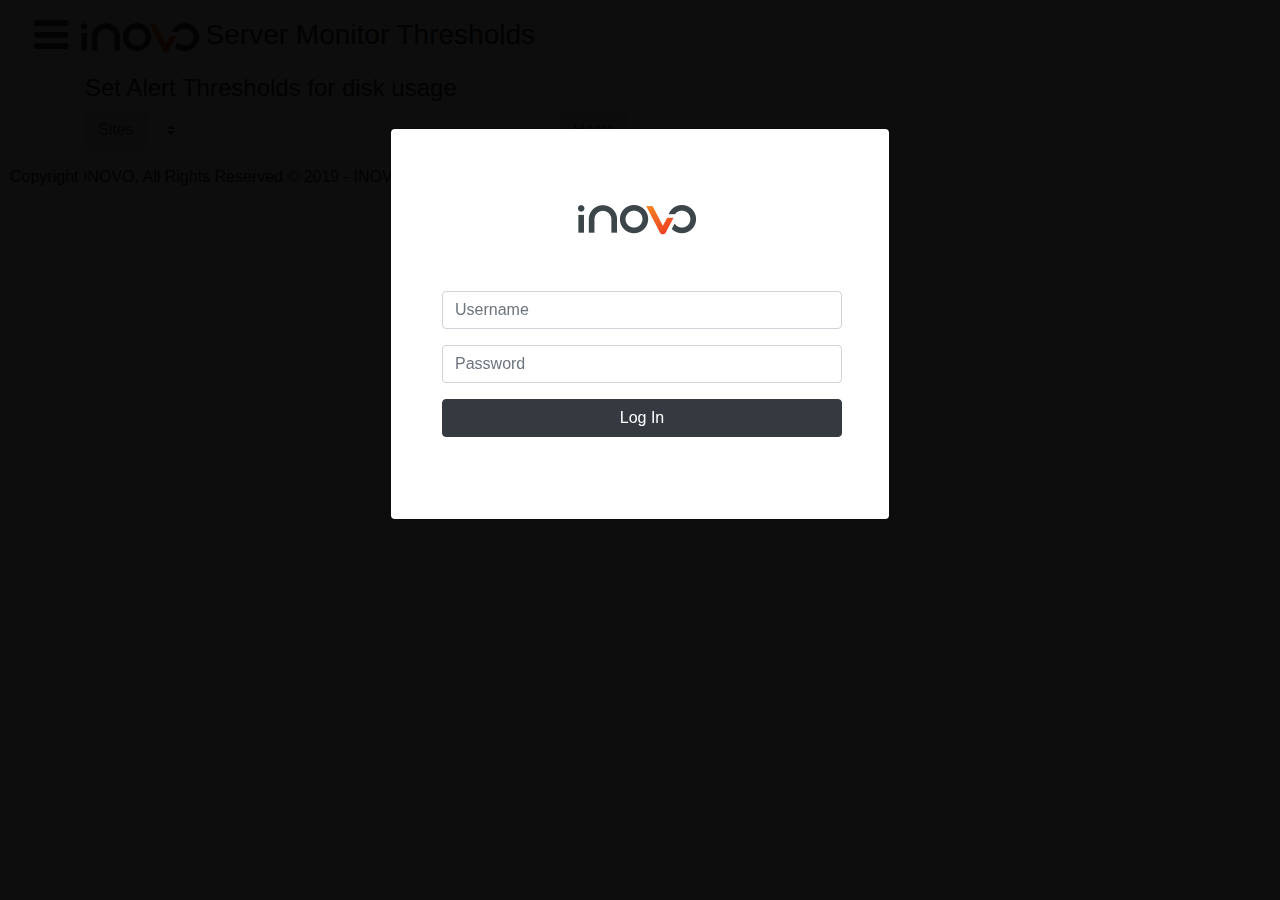
<file: ServerMonitorThresholds.html>
<!DOCTYPE html>
<html>

<head>
	<meta charset="ISO-8859-1">
	<!-- <script type="text/javascript" src="assets/bootstrap/js/jquery-2.1.1.min.js"></script>
<script src="http://ajax.googleapis.com/ajax/libs/jquery/3.2.1/jquery.min.js"></script> -->
	<!-- <script src="assets/bootstrap/js/jquery-3.2.1.min.js"></script> -->
	<link rel="stylesheet" href="assets/bootstrap/css/bootstrap.min.css">
	<!-- <script type="text/javascript" src="assets/bootstrap/js/bootstrap-datepicker.min.js"></script> -->
	<!-- <link rel="stylesheet" href="assets/bootstrap/css/bootstrap-datepicker3.css" /> -->
	<!-- <link rel="stylesheet" href="clock/bootstrap-clockpicker.css" /> -->
	<!-- <script type="text/javascript" src="clock/bootstrap-clockpicker.js"></script> -->


	<link rel="shortcut icon" href="assets/images/tick-200x200_transparent__400x400 copy.ico" />

	<link rel="stylesheet" href="assets/bootstrap/css/bootstrap.min.css">
	<link rel="stylesheet" href="assets/fonts/font-awesome.min.css">
	<link rel="stylesheet" href="assets/fonts/fontawesome-all.min.css">
	<link rel="stylesheet" href="assets/fonts/fontawesome-all.min.css">
	<link rel="stylesheet" href="assets/fonts/font-awesome.min.css">
	<link rel="stylesheet" href="assets/css/Sidebar-Menu-1.css">
	<link rel="stylesheet" href="assets/css/Sidebar-Menu.css">
	<link rel="stylesheet" href="assets/css/styles.css">


	<script src="assets/js/serverMonitorTH.js"></script>
	<script src="assets/js/jquery.min.js"></script>
	<script src="assets/bootstrap/js/bootstrap.min.js"></script>
	<title>Inovo Server Monitor Thresholds</title>

</head>

<body onload="startPage()">
	<!-- <button onclick="getHosts()">getHosts</button>
<button onclick="getDiskInfo()">getDiskInfo</button>  -->

	<!-- ---------------------------------------------------------------------------------------------------------------------------------------- -->
	<!-- ---------------------------------------------------------------------------------------------------------------------------------------- -->
	<!--NAVBAR  -->
	<!-- ---------------------------------------------------------------------------------------------------------------------------------------- -->
	<!-- ---------------------------------------------------------------------------------------------------------------------------------------- -->
	<nav class="navbar navbar-expand-lg navbar-light bg-light">
		<div class="row" id="header_row" text-align="left" style="background-color:#f8f9fa; margin-bottom: 2px;">
			<div class="col-sm-1" id="col-Menu" style="margin-right: 5px; margin-left: 5px;">
				<a class="btn btn-link" role="button" id="menu-toggle">
					<i onclick="openMenu()" class="fa fa-bars" style="color: rgb(60,70,74);font-size: 40px;"></i>
				</a>
			</div>

			<div class="col-md-2">
				<a class="navbar-brand">
					<img src="assets/images/logo_inovo.png">
				</a>
			</div>
			<div class="col-md-8" style="margin-top: 10px; margin-right: 10px; margin-left: 15px;">
				<!-- <h3>Central Monitoring Configuration</h2> -->
				<h3>Server Monitor Thresholds</h2>
			</div>

		</div>
	</nav>
	<!-- ---------------------------------------------------------------------------------------------------------------------------------------- -->
	<!-- ---------------------------------------------------------------------------------------------------------------------------------------- -->
	<!-- SIDEBAR MENU -->
	<!-- ---------------------------------------------------------------------------------------------------------------------------------------- -->
	<!-- ---------------------------------------------------------------------------------------------------------------------------------------- -->



	<div id="wrapper" style="display: none;">
		<div id="sidebar-wrapper">
			<ul class="sidebar-nav">
				<li class="sidebar-brand">
					<span class="actions" style="font-size: 16px;">
						<a class="login" id="loginUserId"></a>
					</span>
				</li>
				<!-- <li>
                        <a href="#index-overiew">Overview Dashboard </a>
                    </li>
                    <li>
                        <a href="#">Settings</a>
                    </li> -->
				<li id="homeSiteLink">
					<!-- <a href="index.html#"><i class="fas fa-hammer"></i>Central Monitoring Dashboard</a> -->
				</li>
				<li id="hostMaintenanceLink">

				</li>
				<li id="hostManageLink">

				</li>
				<li>
					<a data-toggle="modal" data-target="#modalLogout" href="#"><i class="fa fa-sign-out"></i>Logout</a>
				</li>
			</ul>
		</div>
	</div>



	<div class="row">
		<div class="container">



			<div class="row" style="text-align: left;">
				<div class="col-md-12">
					<h4>Set Alert Thresholds for disk usage</h4>
				</div>
			</div>
			<div class="row" style="text-align: center;">
				<div class="col-md-12">
					<div class="row">
						<div class="col-md-5">
							<div id="selectClientFilter">
								<div class="input-group mb-3">
									<div class="input-group-prepend">
										<label class="input-group-text" for="inputGroupSelect01">Sites</label>
									</div>
									<div id="sites"><select class="custom-select" onchange="getHosts()"
											id="siteInfo">
											
										</select>
									</div>
								</div>
							</div>
						</div>
						<div class="col-md-5">
							<div id="selectClientFilter">
								<div class="input-group mb-3">
									<div class="input-group-prepend">
										<label class="input-group-text" for="inputGroupSelect01">Hosts</label>
									</div>
									<div id="hosts"></div>
								</div>
							</div>
						</div>
					</div>
				</div>
				<div class="table-responsive" id="diskTable" style="margin-right: 15px">
					<!-- </div>
				<div class="table-responsive" id="serviceTable" style="margin-right: 15px">
				</div> -->
				</div>

				<div class="row" style="text-align: center;">
				</div>
			</div>

			<!-- <div class="col-md-12">
		<input class="form-control" id="date" name="date" placeholder="MM/DD/YYY" type="text"/>
		<input class="form-control" id="input-a" value="" data-default="20:48">
		<input type="text" minlength="7" maxlength="15" size="15" pattern="^((\d{1,2}|1\d\d|2[0-4]\d|25[0-5])\.){3}(\d{1,2}|1\d\d|2[0-4]\d|25[0-5])$">
	</div> -->
		</div>
		<!--
<div class="input-group date" id="birthdatepicker">
    <input type="text" id="birthdate" name="birthdate" class="form-control">
    <span class="input-group-addon">
           <span class="glyphicon glyphicon-calendar"></span>
    </span>
</div>
<script type="text/javascript">


$(document).ready(function(){
    var date_input=$('input[name="date"]'); //our date input has the name "date"
    var container=$('.bootstrap-iso form').length>0 ? $('.bootstrap-iso form').parent() : "body";
    var options={
      format: 'mm/dd/yyyy',
      container: container,
      todayHighlight: true,
      autoclose: true,
    };
    date_input.datepicker(options);
  });
$('.clockpicker').clockpicker();
var input = $('#input-a');
input.clockpicker({
    autoclose: true
});
</script> -->

		<script src="assets/bootstrap/js/bootstrap.min.js"></script>

		<footer style="margin-left: 25px;">
			<p> Copyright INOVO, All Rights Reserved &copy; 2019 - INOVO Server Monitor Thresholds Dashboard </p>
		</footer>

</body>



<!-- ---------------------------------------------------------------------------------------------------------------------------------------- -->
<!-- ---------------------------------------------------------------------------------------------------------------------------------------- -->
<!-- modal for login -->
<!-- ---------------------------------------------------------------------------------------------------------------------------------------- -->
<!-- ---------------------------------------------------------------------------------------------------------------------------------------- -->

<div id="modal-login" class="modal fade show" tabindex="-1" role="dialog">
	<div class="modal-dialog" role="document">
		<div class="modal-content">

			<div class="modal-body">
				<div>
					<div>
						<div class="row">
							<div id="log-col" class="col-md-6 col-xl-12">
								<form id="login-form" method="POST" style="width: 400px;">
									<h2 class="sr-only">Login Form</h2>
									<div class="illustration">
										<img id="logo-inovo" src="assets/images/logo_inovo.png" />
									</div>
									<div class="form-group">
										<input id="username-login" class="form-control" type="text"
											placeholder="Username" name="Username">
									</div>
									<div class="form-group">
										<input id="password-login" class="form-control" type="password" name="Password"
											placeholder="Password">
									</div>
									<div>
										<p id="errorMessage" style="color: red;"></p>
									</div>
									<div class="form-group">
										<button id="logInBtn" onclick="checkAuth()" class="btn btn-dark btn-block"
											type="button">Log In</button>
									</div>
								</form>
							</div>
						</div>
					</div>
				</div>
			</div>
		</div>
	</div>
</div>
<!-- ---------------------------------------------------------------------------------------------->
<!-- ---------------------------------------------------------------------------------------------->
<!-- Modal to LOGOUT-->
<!-- ---------------------------------------------------------------------------------------------->
<!-- ---------------------------------------------------------------------------------------------->
<div class="modal fade" id="modalLogout" tabindex="-1" role="dialog" aria-labelledby="modelTitleId" aria-hidden="true">
	<div class="modal-dialog" role="document">
		<div class="modal-content">
			<div class="modal-header">
				<h5 class="modal-title">LOGOUT</h5>
				<button type="button" class="close" data-dismiss="modal" aria-label="Close">
					<span aria-hidden="true">&times;</span>
				</button>
			</div>
			<div class="modal-body">
				<div class="container-fluid">
					Would you like to logout?
				</div>
			</div>
			<div class="modal-footer">
				<button type="button" class="btn btn-secondary" data-dismiss="modal"
					style="width: 230px;">Close</button>
				<button type="button" onclick="logOutofDashboard(); startPage();" data-dismiss="modal"
					class="btn btn-primary" style="width: 230px;">Logout</button>
			</div>
		</div>
	</div>
</div>

<!-- ---------------------------------------------------------------------------------------------------------------------------------------- -->
<!-- ---------------------------------------------------------------------------------------------------------------------------------------- -->
<!--TOAST MESSAGE -->
<!-- ---------------------------------------------------------------------------------------------------------------------------------------- -->
<!-- ---------------------------------------------------------------------------------------------------------------------------------------- -->

<div id="mainPageToastAlert" class="toast" role="alert" aria-live="assertive" aria-atomic="true"
	style="position: absolute; top: 0; right: 0; background-color: rgb(209, 209, 209);">
	<div class="toast-header">
		<img class="rounded mr-2" src="assets/images/tick-200x200_transparent__400x400.png"
			alt="Toast icon alternate text" style="width: 20px;">
		<strong id="toastTitle" class="mr-auto"></strong>
		<!-- <small>Note</small> -->
		<button type="button" class="ml-2 mb-1 close" data-dismiss="toast" aria-label="Close">
			<span aria-hidden="true">&times;</span>
		</button>
	</div>
	<div class="toast-body" id="toastMessage">

	</div>
</div>





</html>
</file>
<file: assets/css/Sidebar-Menu-1.css>
body {
  overflow-x: hidden;
}

#wrapper {
  padding-left: 0;
  -webkit-transition: all 0.5s ease;
  -moz-transition: all 0.5s ease;
  -o-transition: all 0.5s ease;
  transition: all 0.5s ease;
}

#wrapper.toggled {
  padding-left: 250px;
}

#sidebar-wrapper {
  z-index: 1000;
  position: fixed;
  left: 250px;
  width: 0;
  height: 100%;
  margin-left: -250px;
  overflow-y: auto;
  background: #000;
  -webkit-transition: all 0.5s ease;
  -moz-transition: all 0.5s ease;
  -o-transition: all 0.5s ease;
  transition: all 0.5s ease;
}

#sidebarmen1{
  color: lightblue;
}

#wrapper.toggled #sidebar-wrapper {
  width: 250px;
}

#page-content-wrapper {
  width: 100%;
  position: absolute;
  padding: 15px;
}

#wrapper.toggled #page-content-wrapper {
  position: absolute;
  margin-right: -250px;
}

.sidebar-nav {
  position: absolute;
  top: 0;
  width: 250px;
  margin: 0;
  padding: 0;
  list-style: none;
}

.sidebar-nav li {
  text-indent: 20px;
  line-height: 40px;
}

.sidebar-nav li a {
  display: block;
  text-decoration: none;
  color: #999999;
}

.sidebar-nav li a:hover {
  text-decoration: none;
  color: #fff;
  background: rgba(255,255,255,0.2);
}

.sidebar-nav li a:active, .sidebar-nav li a:focus {
  text-decoration: none;
}

.sidebar-nav > .sidebar-brand {
  height: 65px;
  font-size: 18px;
  line-height: 60px;
}

.sidebar-nav > .sidebar-brand a {
  color: #999999;
}

.sidebar-nav > .sidebar-brand a:hover {
  color: #fff;
  background: none;
}

@media (min-width:768px) {
  #wrapper {
    padding-left: 250px;
  }
}

@media (min-width:768px) {
  #wrapper.toggled {
    padding-left: 0;
  }
}

@media (min-width:768px) {
  #sidebar-wrapper {
    width: 250px;
  }
}

@media (min-width:768px) {
  #wrapper.toggled #sidebar-wrapper {
    width: 0;
  }
}

@media (min-width:768px) {
  #page-content-wrapper {
    padding: 20px;
    position: relative;
  }
}

@media (min-width:768px) {
  #wrapper.toggled #page-content-wrapper {
    position: relative;
    margin-right: 0;
  }
}
</file>
<file: assets/css/Sidebar-Menu.css>
#wrapper {
  padding-left: 0;
  -webkit-transition: all 0.5s ease;
  -moz-transition: all 0.5s ease;
  -o-transition: all 0.5s ease;
  transition: all 0.5s ease;
}

#sidebar-wrapper {
  z-index: 1000;
  position: fixed;
  left: 250px;
  width: 0;
  height: 100%;
  margin-left: -250px;
  overflow-y: auto;
  background: rgb(0, 0, 0, 0.88);
  -webkit-transition: all 0.5s ease;
  -moz-transition: all 0.5s ease;
  -o-transition: all 0.5s ease;
  transition: all 0.5s ease;
}
#wrapper {
  padding-left: 0;
  -webkit-transition: all 0.5s ease;
  -moz-transition: all 0.5s ease;
  -o-transition: all 0.5s ease;
  transition: all 0.5s ease;
}

#sidebar-wrapper {
  z-index: 1000;
  position: fixed;
  left: 250px;
  width: 0;
  height: 100%;
  margin-left: -250px;
  overflow-y: auto;
  background: rgb(0, 0, 0, 0.88);
  -webkit-transition: all 0.5s ease;
  -moz-transition: all 0.5s ease;
  -o-transition: all 0.5s ease;
  transition: all 0.5s ease;
}

.sidebar-nav {
  position: absolute;
  top: 0;
  width: 250px;
  margin: 0;
  padding: 0;
  list-style: none;
}

.sidebar-nav li {
  text-indent: 20px;
  line-height: 40px;
}

.sidebar-nav li a {
  display: block;
  text-decoration: none;
  color: #999999;
}

.sidebar-nav li a:hover {
  text-decoration: none;
  color: #fff;
  background: rgba(255,255,255,0.2);
}

.sidebar-nav li a:active, .sidebar-nav li a:focus {
  text-decoration: none;
}

.sidebar-nav > .sidebar-brand {
  height: 65px;
  font-size: 18px;
  line-height: 60px;
}

.sidebar-nav > .sidebar-brand a {
  color: #999999;
}

.sidebar-nav > .sidebar-brand a:hover {
  color: #fff;
  background: none;
}

@media (min-width:768px) {
  #wrapper {
    padding-left: 250px;
  }
}

 @media (min-width:768px) {
  #sidebar-wrapper {
    width: 250px;
  }
} 
@media (min-width:768px) {
  #sidebar-wrapper {
    width: 250px;
  }
}
</file>
<file: assets/css/styles.css>
#Warning {
  background-color: orange;
  color: aliceblue;
}

#Error {
  background-color: red;
  color: aliceblue;
}

#Info {
  background-color: lightseagreen;
  color: black;
}

h2{
  padding-top: 5px;
}
.nav{
  padding-top: 5px;
  margin: 5px;
}

.list-group{
  max-height: 300px;
  margin-bottom: 10px;
  overflow:scroll;
  -webkit-overflow-scrolling: touch;
}

.infoModalPress{
  cursor: pointer;
}

.backButton {
  cursor: pointer; 
}

.userModalPress{
  cursor: pointer;
}

.graphModalPress{
  cursor: pointer;
}

#menu-toggle{
  cursor: pointer;
}

#datatable {
  margin-left: 5px; 
}

#modal-login {
  text-align: center;
  display: none;
  position: fixed; /* Stay in place */
  z-index: 1; /* Sit on top */
  padding-top: 100px; /* Location of the box */
  left: 0;
  top: 0;
  width: 100%; /* Full width */
  height: 100%; /* Full height */
  overflow: auto; /* Enable scroll if needed */
  background-color: rgb(0, 0, 0); /* Fallback color */
  background-color: rgba(0,0,0,0.95); /* Black w/ opacity */

}

#log-col {
  padding:50px;
}

#logo-inovo {
  margin-bottom: 50px;
  font-size: 100px;
}

.modal-body {
  position: relative;
  -ms-flex: 1 1 auto;
  flex: 1 1 auto;
}

table {
  width:  100%;
  border-collapse: collapse;
}
/* td {
  border: 1px solid black;
} */
.scrollingTable tbody{
  display:block;
  height: 30em;
  overflow-y: auto;
  /* width:100%; */
}
.scrollingTable thead{
  display:block;
}

.scrollingTableMaint {
  height: 30em;
  overflow-y: auto;
}

.scrollingTableModal tbody{
  display:block;
  height: 15em;
  overflow-y: auto;
  /* width:100%; */
}
.scrollingTableModal thead{
  display:block;
}
.scrollingTablesched {
  height: 10em;
  overflow-y: auto;
}


.switch {
  position: relative;
  display: inline-block;
  width: 36px;
  height: 15px;
}

.switch input { 
  opacity: 0;
  width: 0;
  height: 0;
}

.slider {
  position: absolute;
  cursor: pointer;
  top: 0;
  left: 0;
  right: 0;
  bottom: 0;
  background-color: #ccc;
  -webkit-transition: .4s;
  transition: .4s;
}

.slider:before {
  position: absolute;
  content: "";
  height: 12px;
  width: 12px;
  left: 2px;
  bottom: 2px;
  background-color: white;
  -webkit-transition: .4s;
  transition: .4s;
}

input:checked + .slider {
  background-color: #f05d22;
}

input:focus + .slider {
  box-shadow: 0 0 1px #f05d22;
}

input:checked + .slider:before {
  -webkit-transform: translateX(20px);
  -ms-transform: translateX(20px);
  transform: translateX(20px);
}

/* Rounded sliders */
.slider.round {
  border-radius: 17px;
}

.slider.round:before {
  border-radius: 50%;
}
</file>
